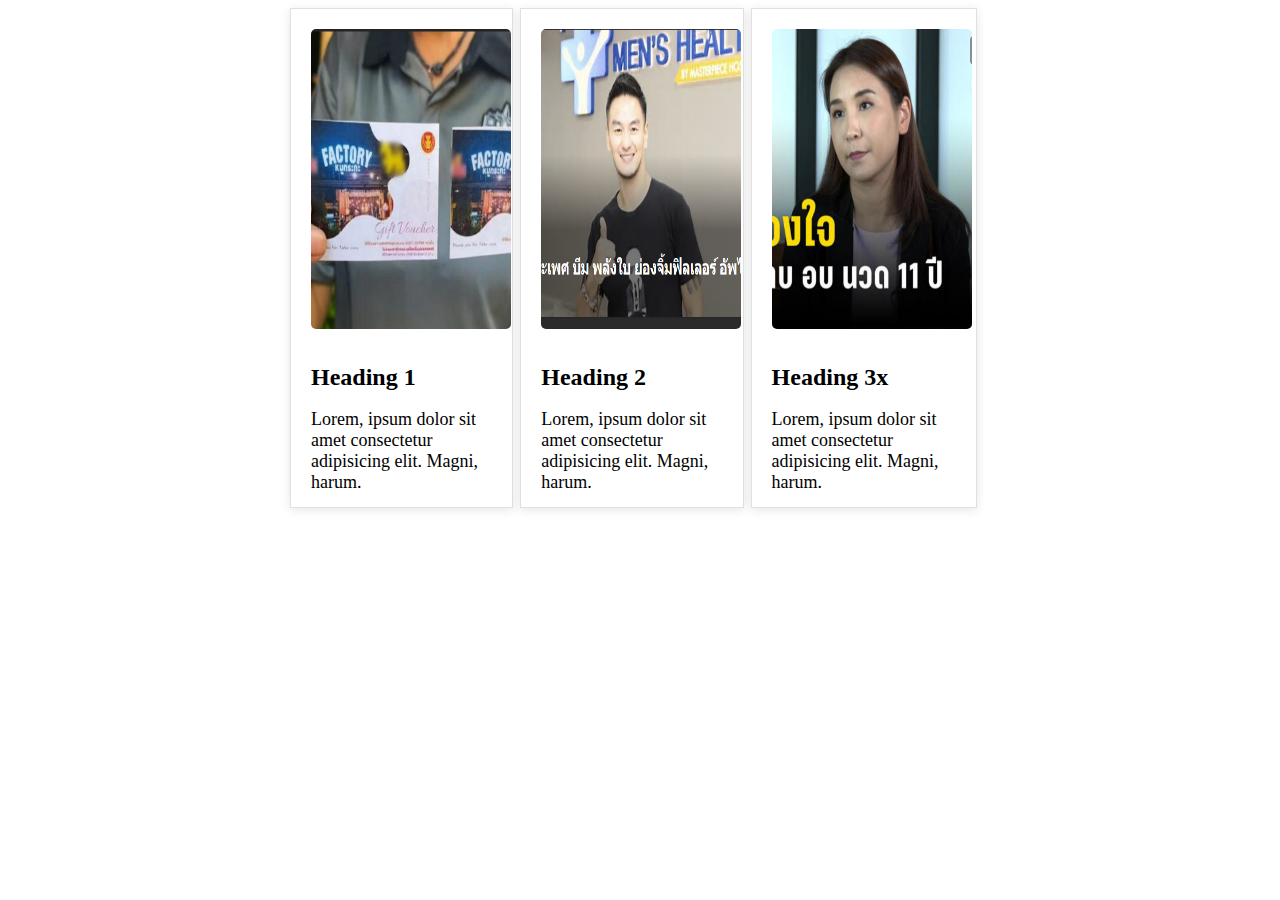
<file: index.html>
<!DOCTYPE html>
<html lang="en">

<head>
    <meta charset="UTF-8">
    <meta name="viewport" content="width=device-width, initial-scale=1.0">
    <link rel="stylesheet" href="css/style.css">
    <title>Document</title>
</head>

<body>
    <section id="container">
        <article class="a1 a1-1">
            <img src="images/Screenshot 2023-08-19 144108.png" alt="">
            <h1>Heading 1</h1>
            <p>Lorem, ipsum dolor sit amet consectetur adipisicing elit. Magni, harum.</p>
        </article>
        <article class="a1 a1-2">
        <img src="images/2nd.png" alt="">     <h1>Heading 2</h1>
            <p>Lorem, ipsum dolor sit amet consectetur adipisicing elit. Magni, harum.</p>

        </article>
        <article class="a1 a1-3">
        <img src="images/3rd.png" alt="">      <h1>Heading 3x</h1>
            <p>Lorem, ipsum dolor sit amet consectetur adipisicing elit. Magni, harum.</p>

        </article>
    </section>
</body>

</html>
</file>
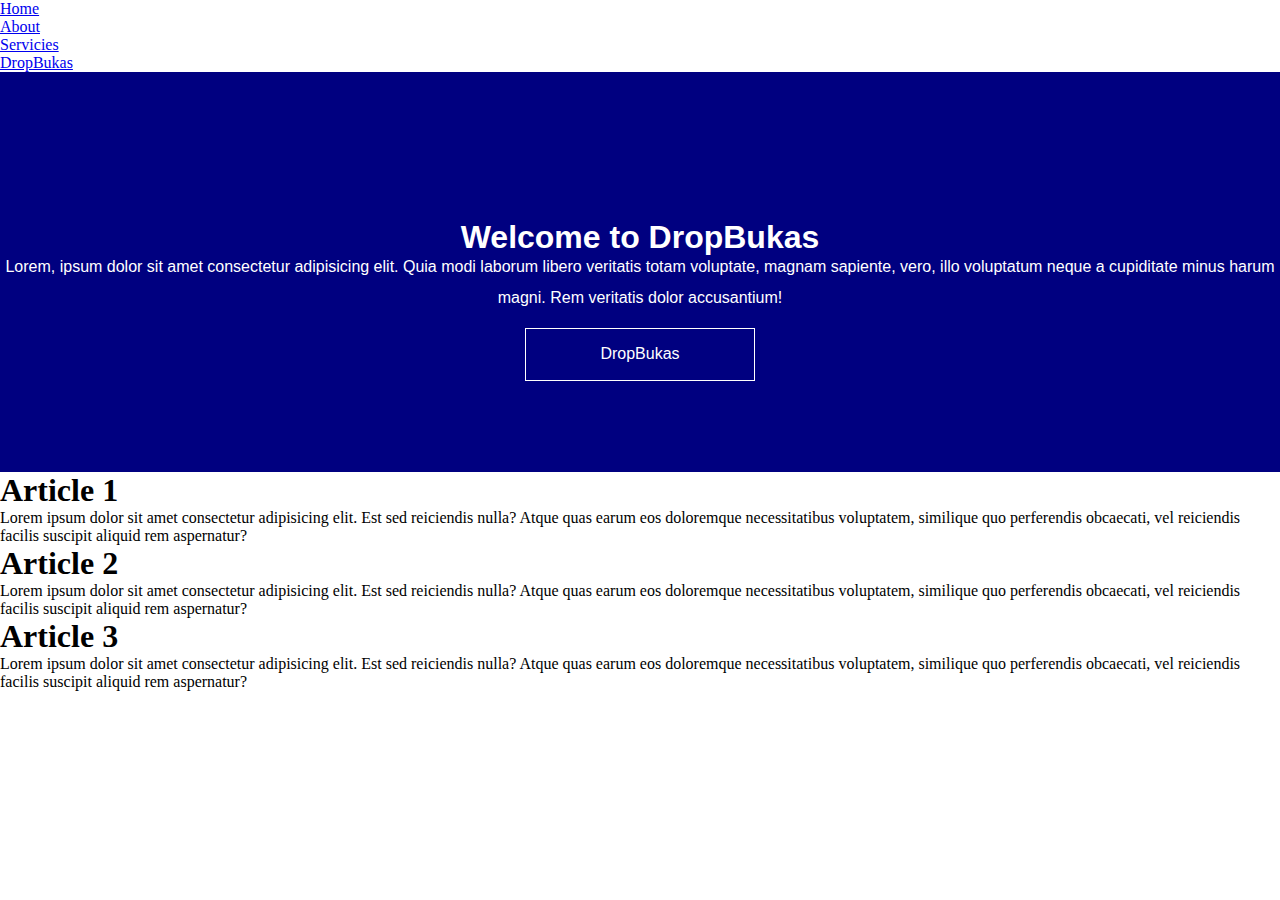
<file: continueathome.html>
<!DOCTYPE html>
<html lang="en">

<head>
    <meta charset="UTF-8">
    <meta name="viewport" content="width=device-width, initial-scale=1.0">
    <link rel="stylesheet" href="css/hero.css">
    <title>Menu/withCard/with/ButtonLink</title>
</head>

<body>
    <!-- Navigation -->
    <nav>
        <ul>
            <li><a href="#">Home</a></li>
            <li><a href="#">About</a></li>
            <li><a href="#">Servicies</a></li>
            <li><a href="#">DropBukas</a></li>
        </ul>
    </nav>
    <!-- hero section -->
    <section id="hero">
        <h1>Welcome to DropBukas</h1>
        <p>Lorem, ipsum dolor sit amet consectetur adipisicing elit. Quia modi laborum libero veritatis totam voluptate,
            magnam sapiente, vero, illo voluptatum neque a cupiditate minus harum magni. Rem veritatis dolor
            accusantium!</p>
        <a href="#" class="btnwithstyle">DropBukas</a>
    </section>
    <section id="card-container">
        <article class="card">
            <h1>Article 1</h1>
            <p>Lorem ipsum dolor sit amet consectetur adipisicing elit. Est sed reiciendis nulla? Atque quas earum eos
                doloremque necessitatibus voluptatem, similique quo perferendis obcaecati, vel reiciendis facilis
                suscipit aliquid rem aspernatur?</p>
        </article>
        <article class="card">
            <h1>Article 2</h1>
            <p>Lorem ipsum dolor sit amet consectetur adipisicing elit. Est sed reiciendis nulla? Atque quas earum eos
                doloremque necessitatibus voluptatem, similique quo perferendis obcaecati, vel reiciendis facilis
                suscipit aliquid rem aspernatur?</p>
        </article>
        <article class="card">
            <h1>Article 3</h1>
            <p>Lorem ipsum dolor sit amet consectetur adipisicing elit. Est sed reiciendis nulla? Atque quas earum eos
                doloremque necessitatibus voluptatem, similique quo perferendis obcaecati, vel reiciendis facilis
                suscipit aliquid rem aspernatur?</p>
        </article>
    </section>

</body>

</html>
</file>
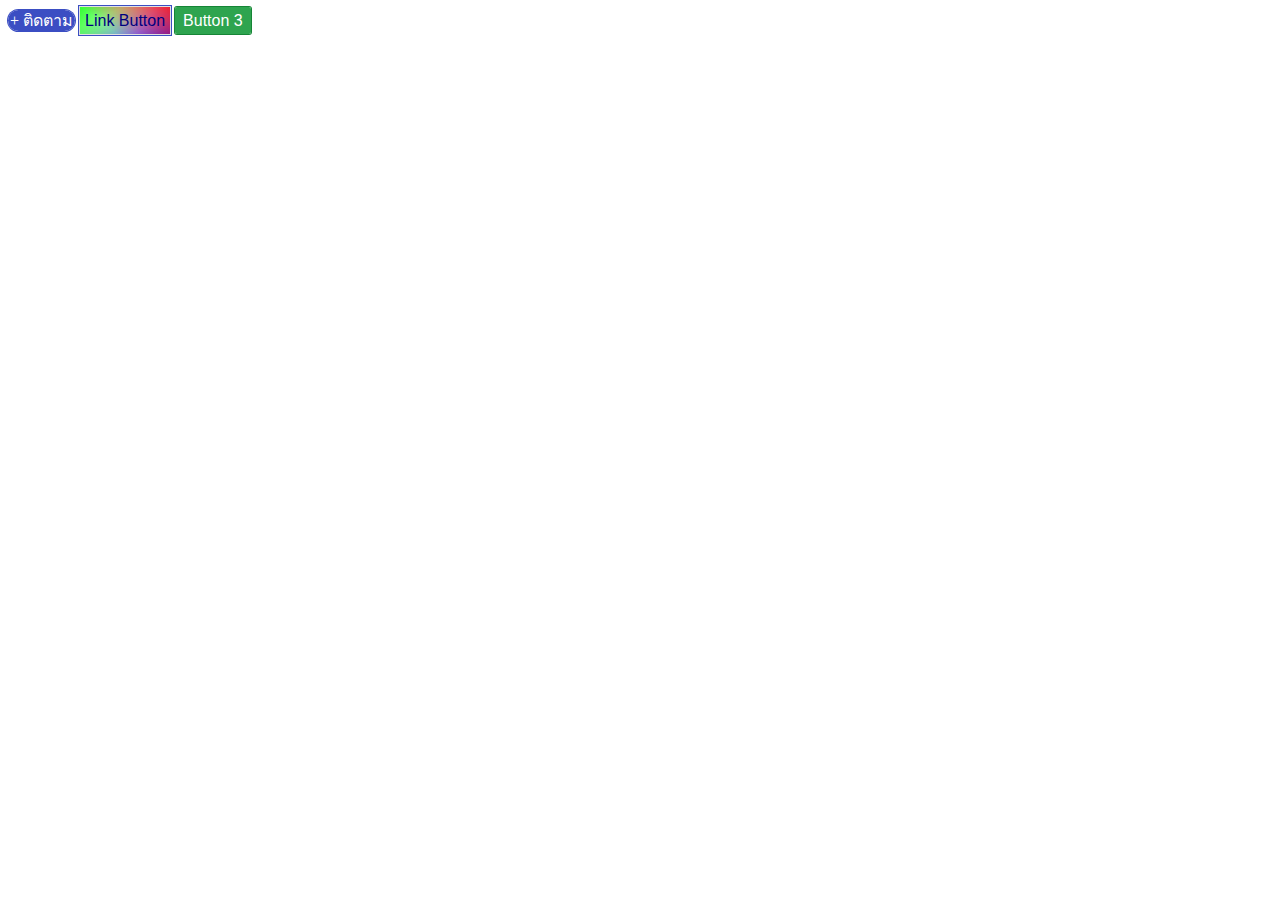
<file: link.html>
<!DOCTYPE html>
<html lang="en">
<head>
    <meta charset="UTF-8">
    <meta name="viewport" content="width=device-width, initial-scale=1.0">
    <link rel="stylesheet" href="css/linkstyle.css">
    <title>Links</title>
</head>
<body>
    <a href="#">+ ติดตาม</a>
    <a href="" class="btn">Link Button</a>
    <a href="" class="btn3">Button 3</a>
</body>
</html>
</file>
<file: css/style.css>
* {
    /* margin: 0; */
    padding: 0;
    box-sizing: border-box;
}

#container {
    max-width: 700px;
    /* background:green; */
    /* padding:2px; */
    /* overflow: auto; */
    margin:0 auto;
}

img{
    height: 300px;
    width: 200px;
}
.a1 {
    width: 300px;
    height: 500px;
    padding: 20px;
    border: 1px solid #e0e0e0;
    background: #fff;
    margin: 0 auto;
    box-shadow: 0 2px 10px rgba(0, 0, 0, 0.1);
    /* overflow: hidden; */

}

.a1 img {
    /* width: 100%; */
    border-radius: 5px;
    margin-bottom: 15px;
}

.a1 h1 {
    font-size: 24px;
    margin-bottom: bottom 10px;
}

.a1 p {
    font-size: 18px;
}

.a1-1 {
    float: left;
    width: 223.3px;
    margin-right: 1%;
}

.a1-2 {
    float: left;
    width: 223.3px;
    margin-right: 1%;
    
}

.a1-3 {
    float: left;
    width: 32.3%
}
</file>
<file: css/hero.css>
*{
    margin:0;
    padding:0;
    box-sizing: border-box;
}
#hero{
    height:400px;
    background:navy;    
    color:#fff;
    font-family: Arial, Helvetica, sans-serif;
    text-align: center;
    padding-top: 150px;
    line-height: 1.9em;
}
#hero a{
    display: block;
    color:#fff;
    border: 1px solid #fff;
    width:18%;
    margin:15px auto;
    text-decoration: none;
    padding:10px 15px;
}
</file>
<file: css/linkstyle.css>
a {
    border: none;
    box-shadow: 0 0 0 1px #3b4ec3;
    text-decoration: none;
    background: #3b4ec3;
    color: #fff;
    border-radius: 50px;
    padding: 2px
}

.btn {
    border: 1px solid #e0e0e0;
    border-radius: 0;
    padding: 5px;
    background: linear-gradient(217deg, rgba(255, 0, 0, .8), rgba(255, 0, 0, 0) 70.71%),
        linear-gradient(127deg, rgba(0, 255, 0, .8), rgba(0, 255, 0, 0) 70.71%),
        linear-gradient(336deg, rgba(0, 0, 255, .8), rgba(0, 0, 255, 0) 70.71%);
    color: navy;
    font-family: Arial, Helvetica, sans-serif
}

.btn:hover {
    background: pink;
    color: yellow;
    cursor: pointer;
}
.btn3{
    background:#2ea44f;
    border:none;
    border-radius: 2px;
    font-family: Arial, Helvetica, sans-serif;
    padding: 5px 8px;
    box-shadow: 0 0 0 1px #168536;;
}
</file>
